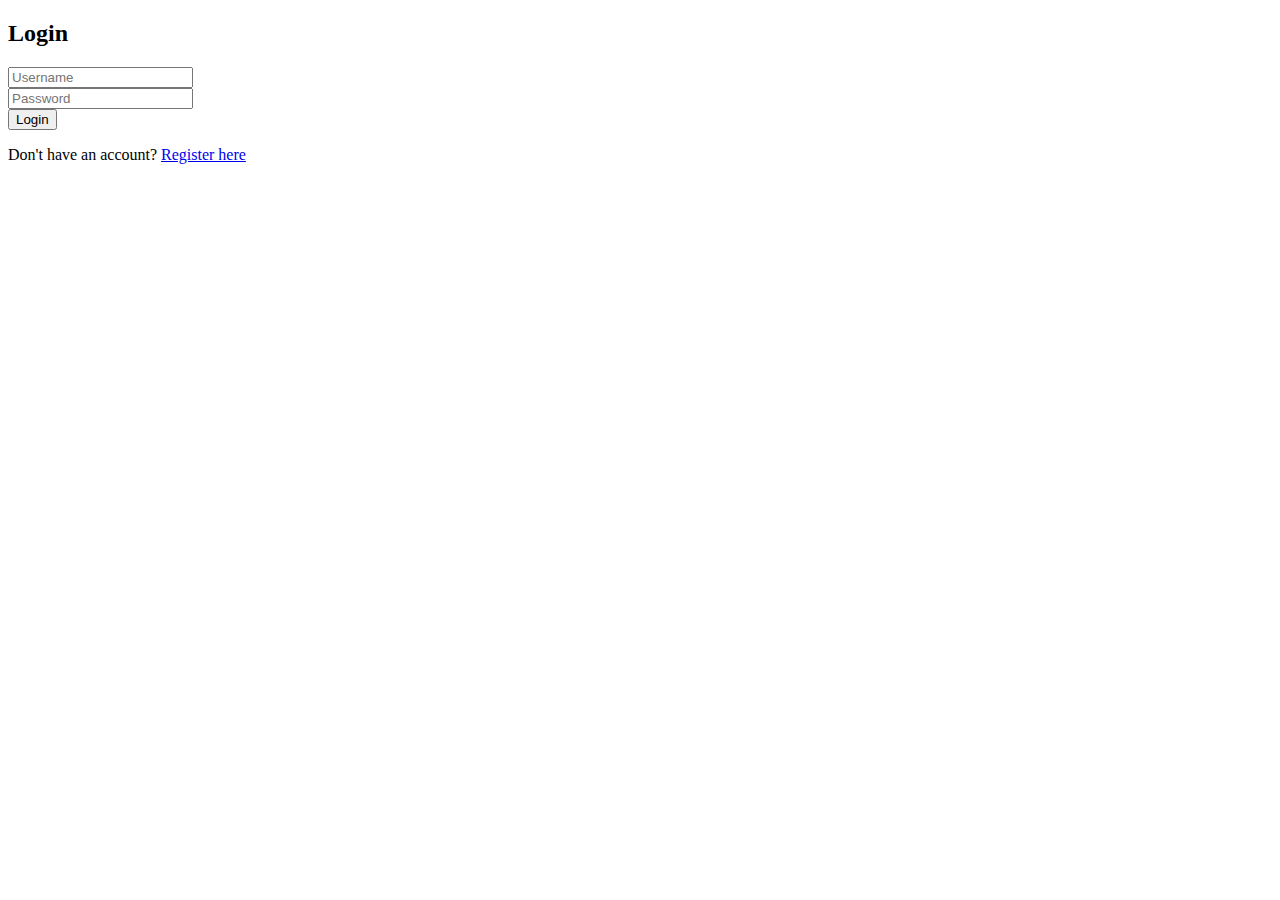
<file: login.html>
<!DOCTYPE html>
<html>
<head><title>Login</title></head>
<body>
  <h2>Login</h2>
  <form action="login.php" method="post">
    <input type="text" name="username" required placeholder="Username"><br>
    <input type="password" name="password" required placeholder="Password"><br>
    <button type="submit">Login</button>
  </form>
  <p>Don't have an account? <a href="register.html">Register here</a></p>
</body>
</html>
</file>
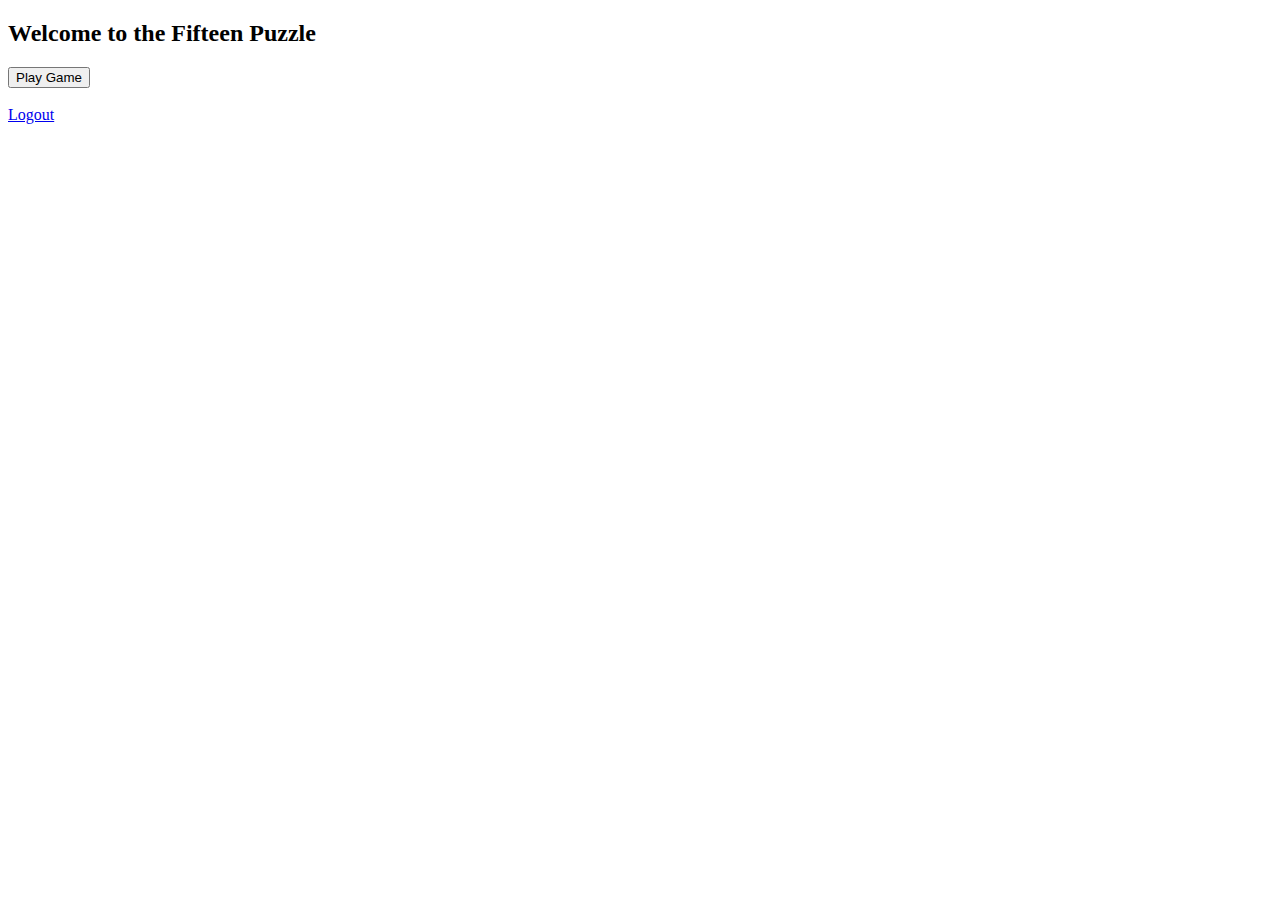
<file: menu.html>
<!DOCTYPE html>
<html>
<head><title>Menu</title></head>
<body>
  <h2>Welcome to the Fifteen Puzzle</h2>
  <a href="index.html"><button>Play Game</button></a>
  <br><br>
  <a href="logout.php">Logout</a>
</body>
</html>
</file>
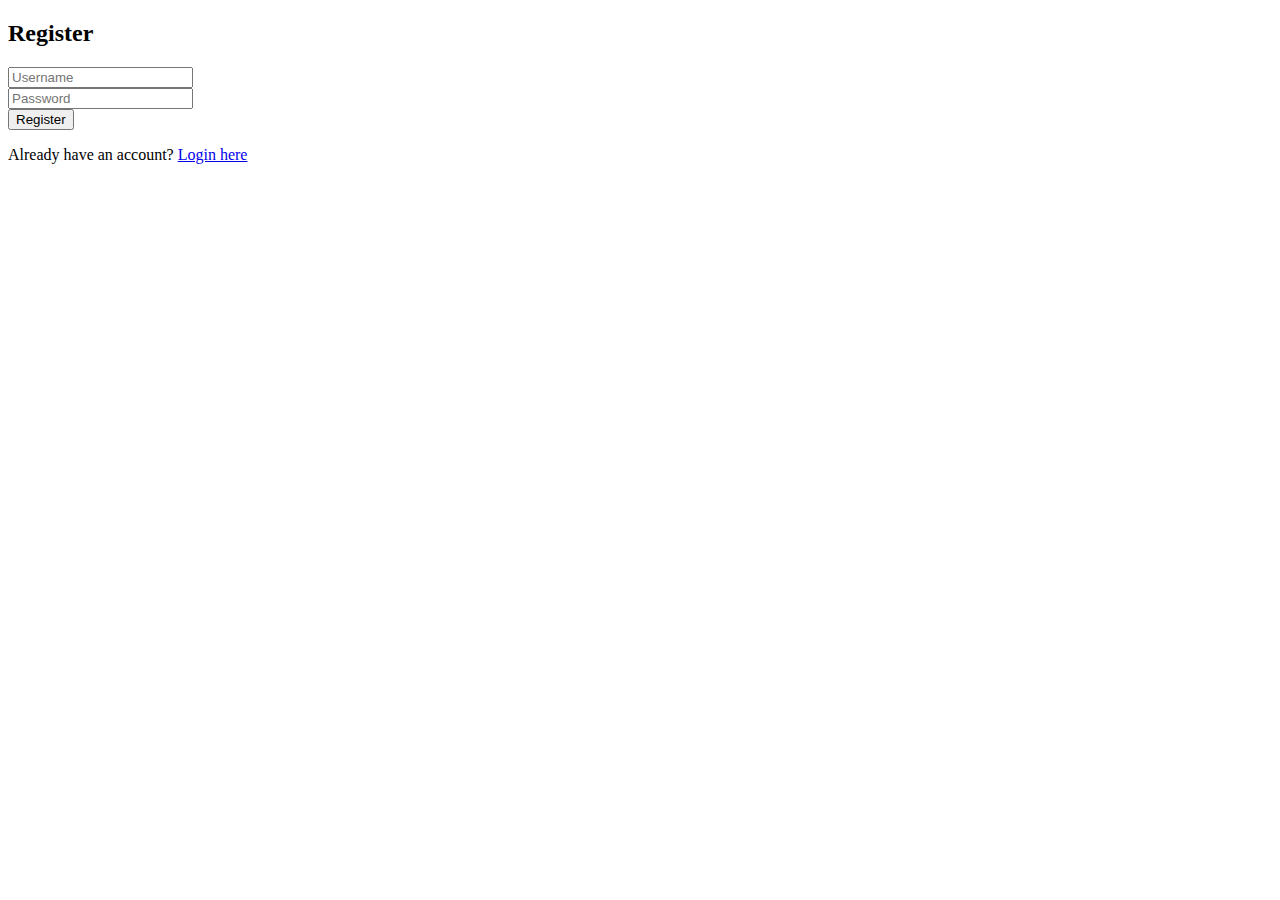
<file: register.html>
<!DOCTYPE html>
<html>
<head><title>Register</title></head>
<body>
  <h2>Register</h2>
  <form action="register.php" method="post">
    <input type="text" name="username" required placeholder="Username"><br>
    <input type="password" name="password" required placeholder="Password"><br>
    <button type="submit">Register</button>
  </form>
  <p>Already have an account? <a href="login.html">Login here</a></p>
</body>
</html>
</file>
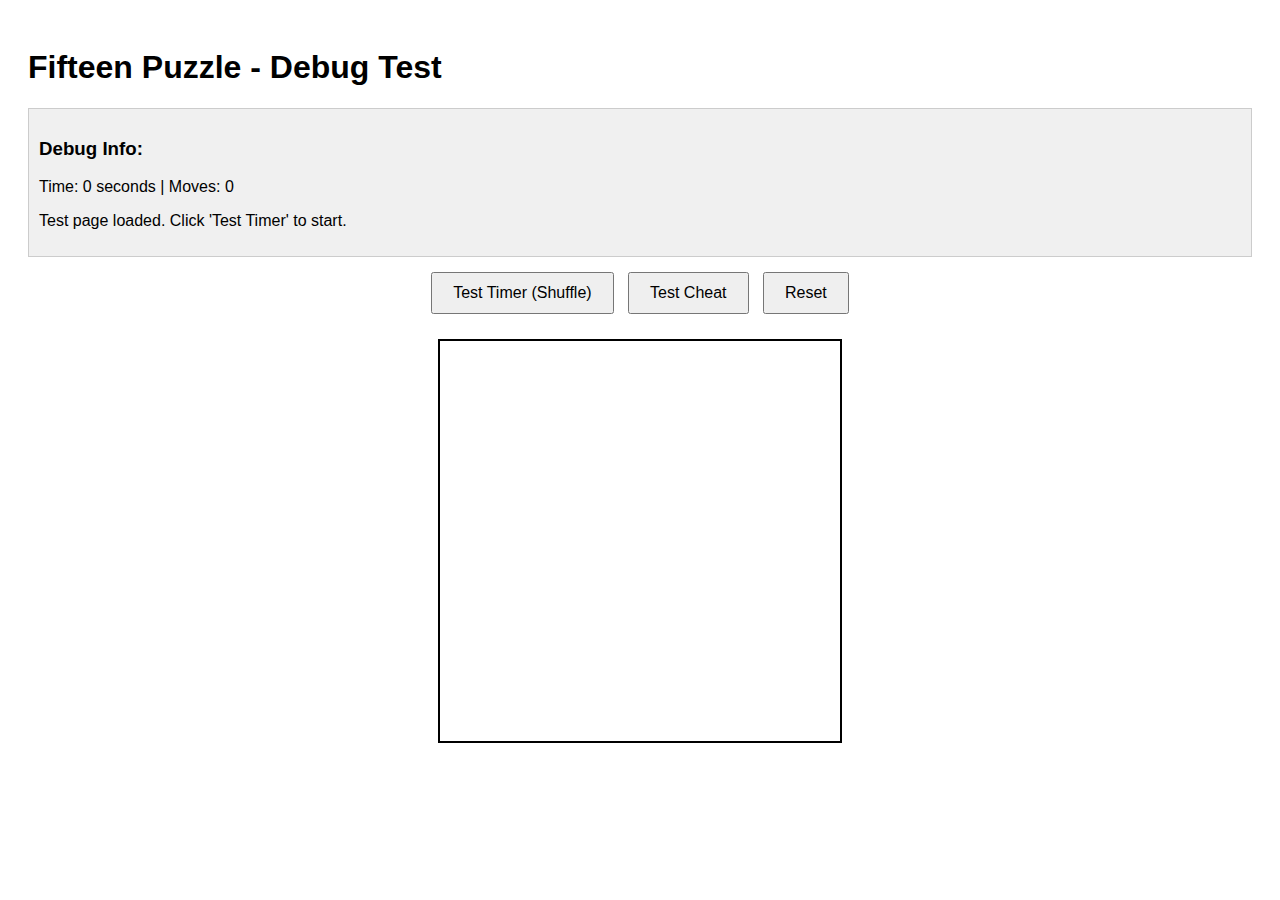
<file: test.html>
<!DOCTYPE html>
<html lang="en">
<head>
  <meta charset="UTF-8">
  <title>Fifteen Puzzle - Debug Test</title>
  <style>
    body { font-family: Arial, sans-serif; padding: 20px; }
    #puzzlearea { width: 400px; height: 400px; margin: 20px auto; position: relative; border: 2px solid black; }
    .puzzlepiece { width: 96px; height: 96px; border: 2px solid black; position: absolute; font-size: 32pt; color: white; text-align: center; line-height: 96px; background-image: url("background1.jpg"); background-size: 400px 400px; cursor: pointer; transition: all 0.2s ease; }
    .movablepiece { border-color: red !important; color: #006600 !important; text-decoration: underline; }
    #debug { background: #f0f0f0; padding: 10px; margin: 10px 0; border: 1px solid #ccc; }
    button { padding: 10px 20px; margin: 5px; font-size: 16px; }
  </style>
</head>
<body>
  <h1>Fifteen Puzzle - Debug Test</h1>
  
  <div id="debug">
    <h3>Debug Info:</h3>
    <p>Time: <span id="time">0</span> seconds | Moves: <span id="moves">0</span></p>
    <p id="status">Ready to test...</p>
  </div>
  
  <div style="text-align: center;">
    <button id="shufflebutton" onclick="testTimer()">Test Timer (Shuffle)</button>
    <button id="cheatbutton" onclick="testCheat()">Test Cheat</button>
    <button onclick="resetTest()">Reset</button>
  </div>
  
  <div id="puzzlearea"></div>
  <div id="win-message" style="margin-top: 20px; font-weight: bold; text-align: center;"></div>
  
  <script>
    let timeElapsed = 0;
    let moveCount = 0;
    let timerInterval = null;
    let gameStarted = false;
    
    function updateStatus(message) {
      document.getElementById('status').textContent = message;
      console.log(message);
    }
    
    function updateStats() {
      const timeElement = document.getElementById("time");
      const movesElement = document.getElementById("moves");
      
      if (timeElement) {
        timeElement.textContent = timeElapsed;
      }
      if (movesElement) {
        movesElement.textContent = moveCount;
      }
      
      updateStatus(`Stats updated - Time: ${timeElapsed}, Moves: ${moveCount}`);
    }
    
    function testTimer() {
      updateStatus("Testing timer...");
      
      // Stop any existing timer
      if (timerInterval) {
        clearInterval(timerInterval);
      }
      
      timeElapsed = 0;
      updateStats();
      
      // Start timer
      timerInterval = setInterval(() => {
        timeElapsed++;
        updateStats();
      }, 1000);
      
      gameStarted = true;
      updateStatus(`Timer started! Should count up every second.`);
    }
    
    function testCheat() {
      if (!gameStarted) {
        alert("Please test timer first!");
        return;
      }
      
      updateStatus("Testing cheat...");
      
      // Stop timer
      if (timerInterval) {
        clearInterval(timerInterval);
        updateStatus("Timer stopped for cheat");
      }
      
      // Simulate solving
      setTimeout(() => {
        document.getElementById("win-message").textContent = "🎉 Cheat Completed! Puzzle Solved!";
        updateStatus("Cheat test completed successfully!");
      }, 500);
    }
    
    function resetTest() {
      if (timerInterval) {
        clearInterval(timerInterval);
      }
      timeElapsed = 0;
      moveCount = 0;
      gameStarted = false;
      updateStats();
      document.getElementById("win-message").textContent = "";
      updateStatus("Test reset. Ready to test again.");
    }
    
    // Initialize
    updateStatus("Test page loaded. Click 'Test Timer' to start.");
  </script>
</body>
</html>
</file>
